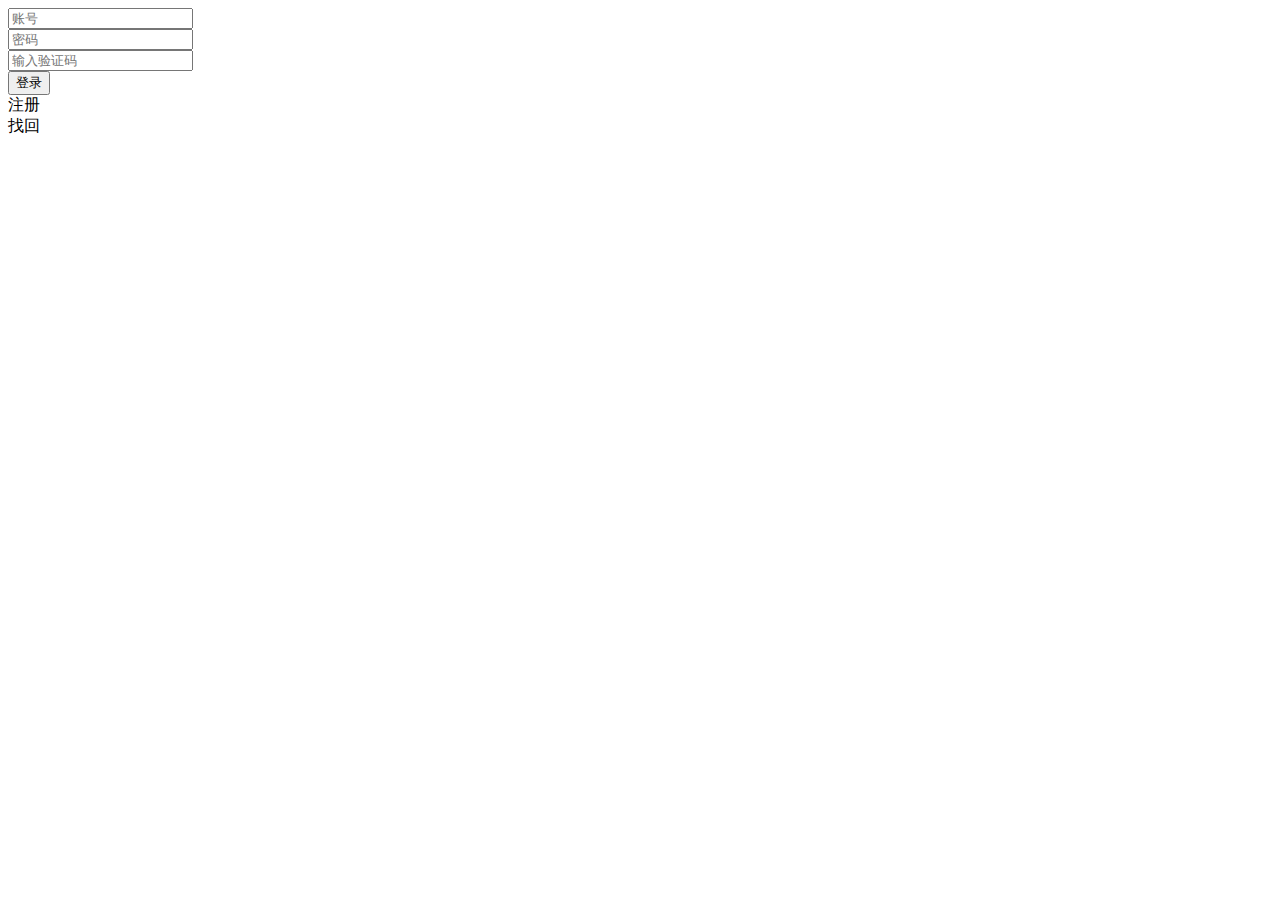
<file: src/main/resources/templates/login.html>
<!DOCTYPE html>
<html xmlns:th="http://www.thymeleaf.org">
<head>
  <meta http-equiv="Content-Type" content="text/html; charset=utf-8" />
  <title>Login</title>
</head>

<body>
   		
        <form method="post" th:action="@{/login}">
     	
     	<div>
        <input id="account" name="account" tabindex="1" type="text" placeholder="账号">
        <span class="help-block" data-error="account"></span>
        </div>

  		<div>
        <input class="login_field" id="password" name="password" type="password" placeholder="密码">
        <span class="help-block" data-error="password"></span> 
        </div>
            
           
        <div th:if="${session?.login_num>3}">
        <div class="full-auth vericodes">
        <input class="login_field" id="vcode" name="vcode"  type="vcode" placeholder="输入验证码">
        <span class="help-block" data-error="vcode"></span>
        <img id="vcodeImg" th:src="@{/vericode.jpg}" onclick="refresh('/vericode.jpg')" />
        </div> 
        </div>
            
     
        <button type="button" name="submit">登录</button>
        <input type="hidden" name="r" th:value="${r}" />
        </form>
      
        
        <div>  
          <a th:href="@{/register}">注册</a>
        </div> 
          <div>
          <a th:href="@{/forget}">找回</a>
        </div> 
  


<script  th:src="@{/js/jquery-1.11.3.min.js}"></script> 
<script  th:src="@{/js/bootstrap.min.js}"></script>
<script  th:src="@{/js/base.js}"></script>
<script>
$(function() {
	// 回车登录
	$("body").keydown(function() {
	  if (event.keyCode == "13") {//keyCode=13是回车键
	    $("[name='submit']").click();
	  }
	}); 
	
	  refresh = function(url) {
	   $("#vcodeImg").attr("src", "/reg_vericode.jpg?" + Math.random());
	 };
 
  
});
</script>
</body>
</html>
</file>
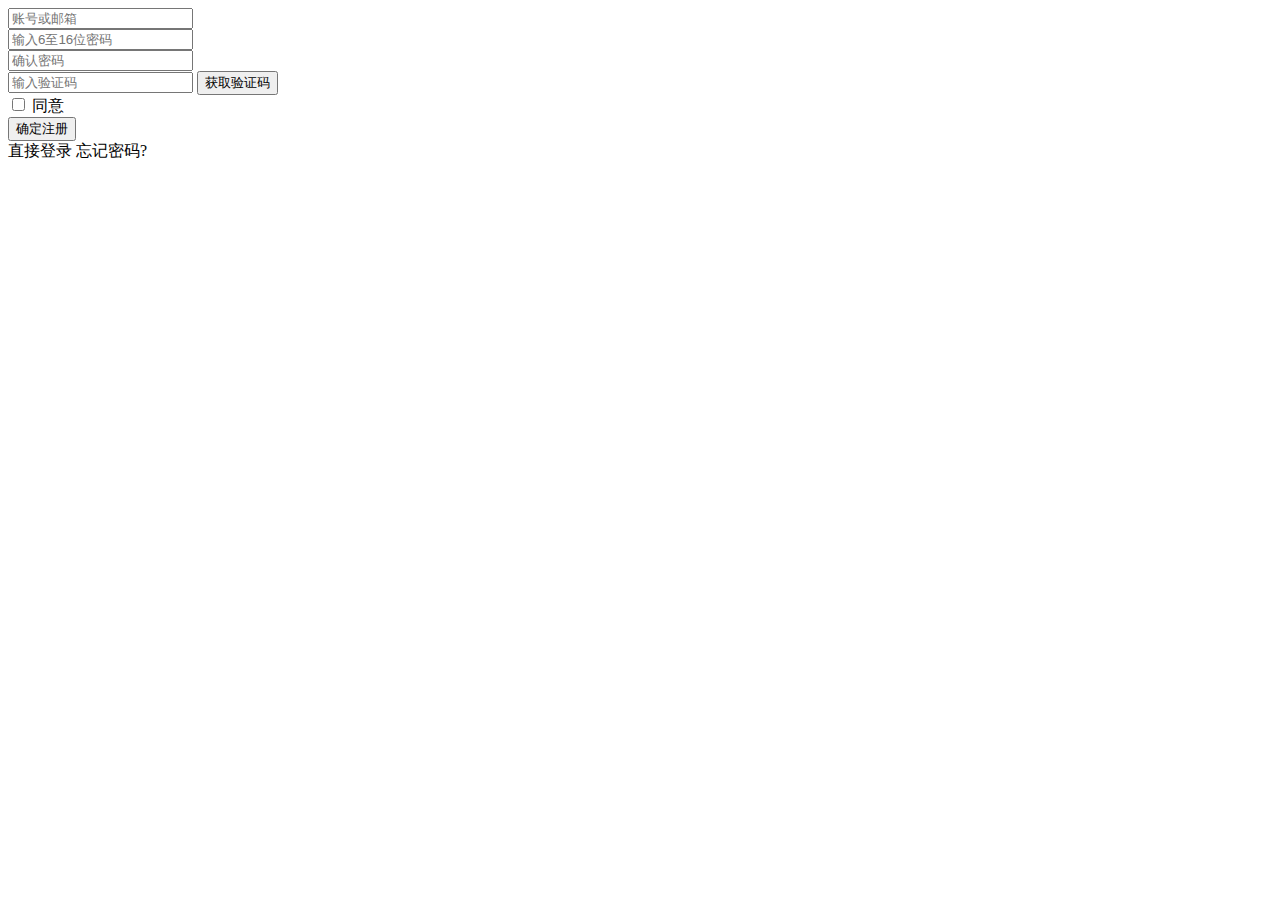
<file: src/main/resources/templates/register.html>
<!DOCTYPE html>
<html xmlns:th="http://www.thymeleaf.org">
<head>
  <meta http-equiv="Content-Type" content="text/html; charset=utf-8" />
  <meta name="viewport" content="width=device-width, initial-scale=1, maximum-scale=1, user-scalable=no">
  <title>Register</title>
</head>

<body>

      <div>
        <form method="post" th:action="@{/register}">
          <div>
  
            <input  class="login_field" id="account" name="account" th:data-url="@{/register/account/detect}"  type="text" placeholder="账号或邮箱">
            <span class="help-block" data-error="account"></span>
          </div>
          <div>

            <input  class="login_field" id="npassword" name="npassword" type="password" placeholder="输入6至16位密码">
            <span class="help-block" data-error="npassword"></span>
          </div>
          <div>

            <input  class="login_field" id="cpassword" name="cpassword" type="password" placeholder="确认密码">
            <span class="help-block" data-error="cpassword"></span>
          </div>
          
          <div class="po-re">
            <div>

              <input  class="login_field" id="regCode" name="vcode" type="vcode" placeholder="输入验证码">
              <span class="help-block" data-error="vcode"></span>
              <button  id="getVerifyBtn" type="button" th:data-url="@{/register/vcode/send}" >获取验证码</button>
            </div>
          </div>
          
          <div>
            <label>
              <input name="agree" type="checkbox" id="agree" value="yes"> 同意
              <span class="help-block inline" data-error="agree"></span>
            </label>
          </div>
          <button type="button" id="btn_register"  name="submit">确定注册</button>
        </form>
      </div>
      <div>
        <span><a th:href="@{/login}" class="signup-link">直接登录</a></span>
        <a th:href="@{/forget}">忘记密码?</a>
      </div> 


<script  th:src="@{/js/jquery-1.11.3.min.js}"></script> 
<script  th:src="@{/js/bootstrap.min.js}"></script>
<script  th:src="@{/js/base.js}"></script>
<script  th:src="@{/js/forget.js}"></script>
<!--选择器美化(单选框,复选框) -->
<!-- <script th:src="@{/js/icheck.min.js}"></script> -->

<script>
$(function() {
  /* 当account框被改变时 */
  $("[name='account']").change(function(e) {
  /*  url=/register/account/detect */	  	
        var url = $(this).data("url");
  /* account=框的内容 */
        var account = $(this).val();
   	    var name = "[data-error='account']";
   	       /* 将account遍历赋值 */
        $.post(url, {account:account}, function(json) {
        	
        if (json.result == "exist") {
        $(name).html("账号被占用。");
      } else if (json.result == "format_error") {
        $(name).html("请输入邮箱或手机号。");
      } else if (json.result == "email" || json.result == "ordinary") {
        $(name).html("可用。");
      }
        }, "json");
    });

});
</script>

</body>
</html>
</file>
